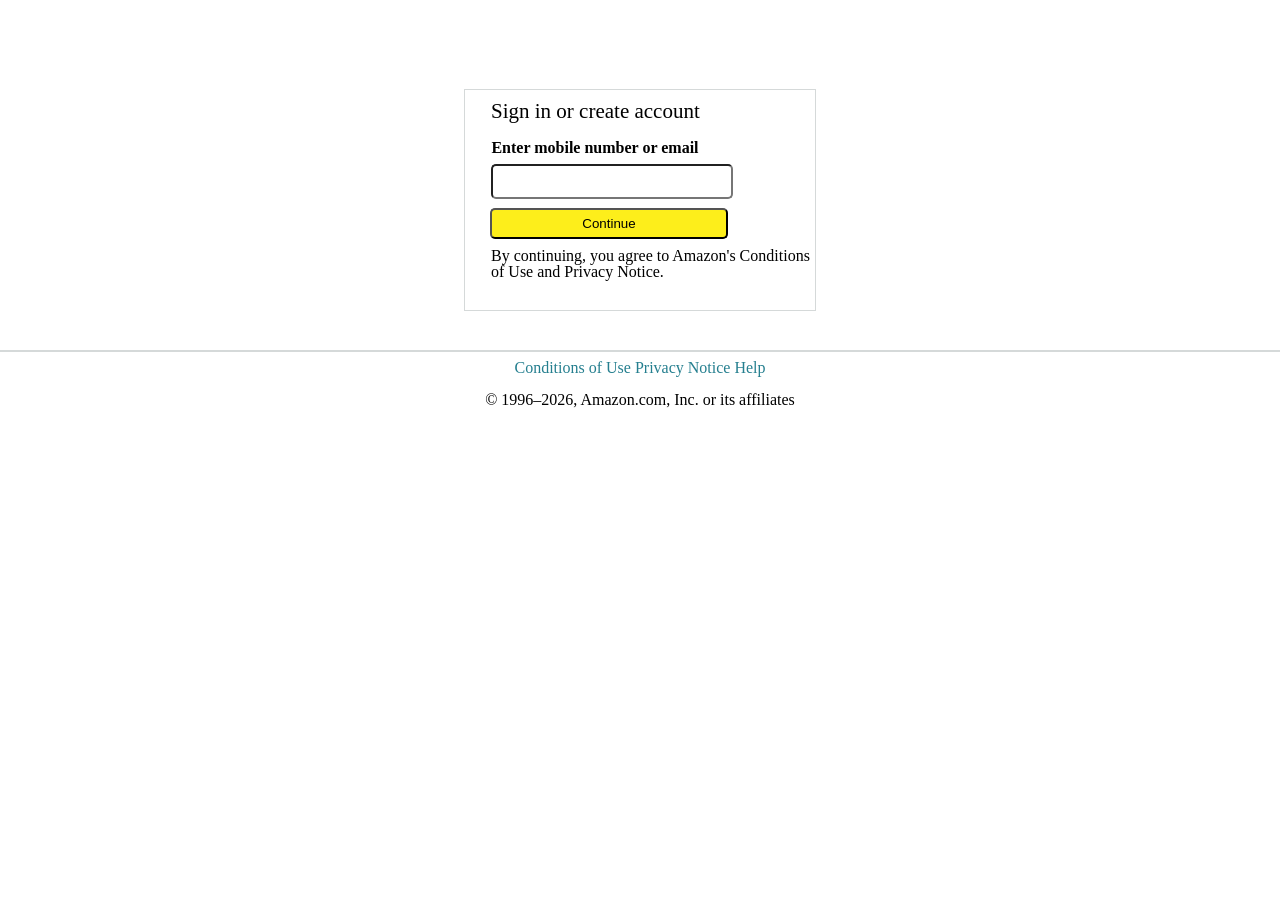
<file: return&order.html>
<!DOCTYPE html>
<html lang="en">
<head>
    <meta charset="UTF-8">
    <meta name="viewport" content="width=device-width, initial-scale=1.0">
    <title>Return & Order</title>



<style>
*{


    margin: 0;
    padding: 0;
}
.container{
 height: 100vh;
 width: 100%;
 /* background-color: antiquewhite; */


}


.box1{
  
width: 100%;
height: 350px;
background-color: white;
border-bottom: 2px solid #d5d9d9  ;
display: flex;
justify-content: center;
align-items: center;
line-height: 2;
}

.childbox1{

border: 1px solid #d5d9d9;
width: 350px;
  height: 220px;
margin-top: 50px;


}

.sign{
margin-left: 26px;
text-align: center;
text-align: left;
font-size: 21px;

}

label{
display: flex;
justify-content: center;
align-items: center;
text-align: left;
margin-left: -90px;
font-weight: bold;
}

.text{
margin-left: 62px;
  height: 31px;
  width: 238px;
text-align: left;
margin-left: 26px;
border-radius: 5px;
}
.button{
 height: 31px;
  width: 238px;
 margin-left: 25px;
 text-align: center; 
margin-top: 9px;
border-radius: 5px;
display: flex;
justify-content: center;
align-items: center;
background-color: rgb(253, 238, 27);

}
.notice{
margin-top: 9px;
line-height: 1;
text-align: center;
text-align: left;
margin-left: 26px;

}

.box2{

    height: 200px;
    width: 100%;
    /* background-color: aqua; */
text-align: center;
line-height: 2


}

.condition{
color: rgb(37, 127, 143);
}
.affi{

}
</style>








</head>
<body>
    


<div class="container">

    <div class="box1">

 <div class="childbox1">
 <p class="sign">Sign in or create account </p>
 <label for="Enter mobile number or email " >Enter mobile number or email </label>
 <input type="text" class="text"><br>
 <button class="button">Continue</button>
 <p class="notice">By continuing, you agree to Amazon's Conditions of Use and Privacy Notice. </p>

 </div>



    </div>
     <div class="box2">


     <p class="condition"> Conditions of Use Privacy Notice Help</p>
     <p class="affi">© 1996–2026, Amazon.com, Inc. or its affiliates </p>


     </div>
</div>








</body>
</html>
</file>
